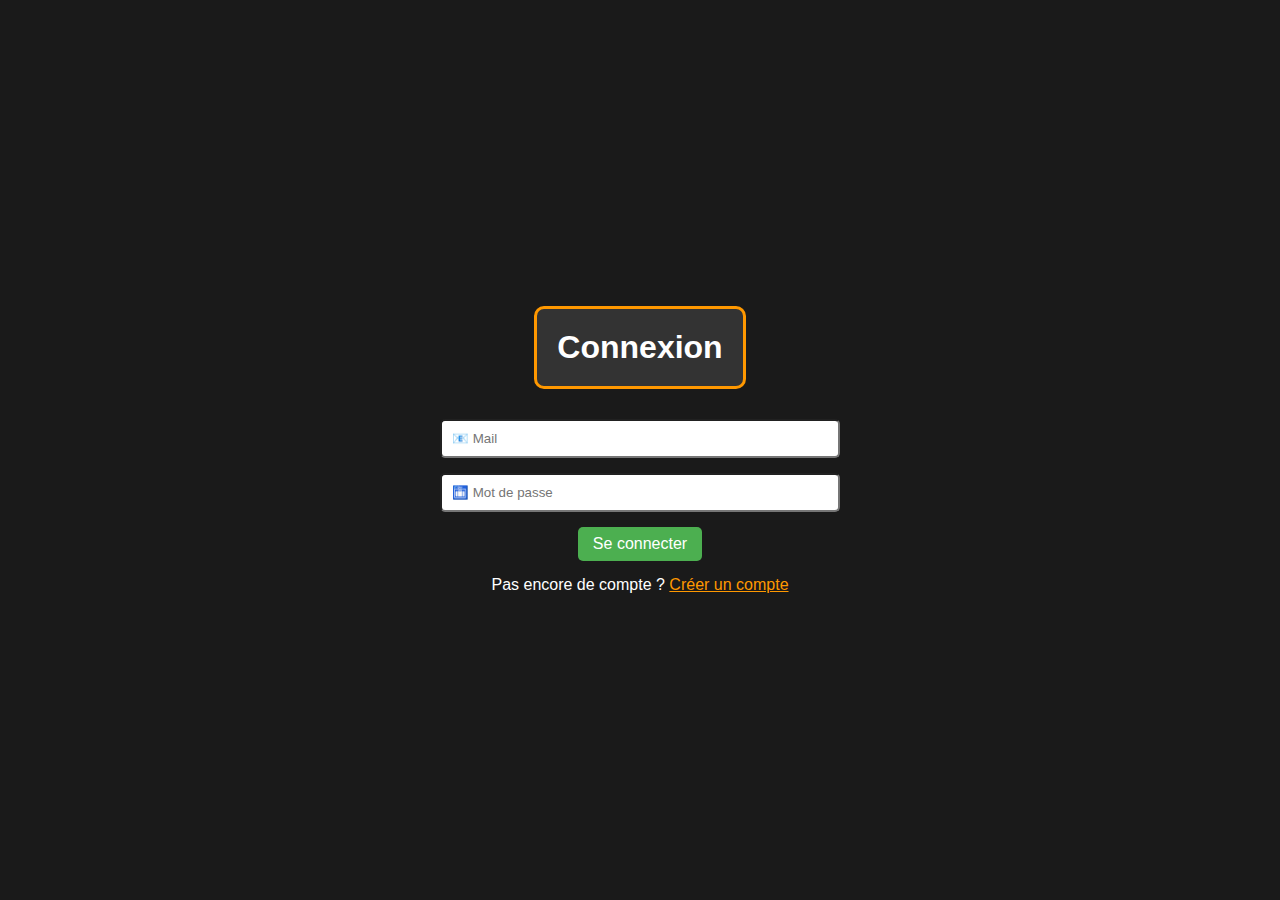
<file: index.html>
<!DOCTYPE html>
<html lang="fr">
<head>
    <meta charset="UTF-8">
    <title>Connexion - Heno DOMOTIQUE</title>
    <meta name="viewport" content="width=device-width, initial-scale=1.0">
    <link rel="stylesheet" href="style.css">
</head>
<body>


    <!-- Titre -->
    <div class="accueil">
        <h1 class="titre">Connexion</h1>

        <!-- Formulaire -->
        <form onsubmit="validateForm(event)" method="post" style="margin-top: 30px; width: 80%; max-width: 400px;">
            <div style="margin-bottom: 15px;">
                <input id="email" type="text" name="email" placeholder="📧 Mail" required style="width: 100%; padding: 10px; border-radius: 5px;">
            </div>
            <div style="margin-bottom: 15px;">
                <input type="password" id="password" name="password" placeholder="🛅 Mot de passe" required style="width: 100%; padding: 10px; border-radius: 5px;">
            </div>
            <p id="error-message" style="color: red;"></p>
            <button type="submit" class="btn btn-on" >Se connecter</button>
        </form>

        <!-- Lien vers l'inscription -->
        <p style="margin-top: 15px;">Pas encore de compte ? <a href="#" onclick="afficherInscription()" style="color: #ff9800;">Créer un compte</a></p>
    </div>

    <!-- Formulaire d'inscription caché -->
    <div class="accueil" id="formInscription" style="display: none;">
        <h1 class="titre">Créer un compte</h1>
        <form action="/register" method="post" style="margin-top: 30px; width: 80%; max-width: 400px;">
            <div style="margin-bottom: 15px;">
                <input type="text" name="username" placeholder="🧑‍💻 Nom d'utilisateur" required style="width: 100%; padding: 10px; border-radius: 5px;">
            </div>
            <div style="margin-bottom: 15px;">
                <input type="email" name="email" placeholder="📧 Email" required style="width: 100%; padding: 10px; border-radius: 5px;">
            </div>
            <div style="margin-bottom: 15px;">
                <input type="password" name="password" placeholder="🛅 Mot de passe" required style="width: 100%; padding: 10px; border-radius: 5px;">
            </div>
            <button type="submit" class="btn btn-on" >S'enregistrer</button>
        </form>
        <p style="margin-top: 15px;"><a href="#" onclick="afficherConnexion()" style="color: #ff9800;">Déjà inscrit ? Se connecter</a></p>
    </div>

    <script>
          // Utilisation des variables pour stocker les informations utilisateur
        const storedEmail = "henockmuteba03@gmail.com";
        const storedPassword = "HenoProd";

        // Fonction pour valider le formulaire avant l'envoi
        function validateForm(event) {
            event.preventDefault(); // Empêche la soumission du formulaire

            var email = document.getElementById("email").value;
            var password = document.getElementById("password").value;

            // Vérifier si les champs sont vides
            if (email === "" || password === "") {
                alert("Veuillez remplir tous les champs.");
                return;
            }

            // Comparer avec les informations stockées
            if (email === storedEmail && password === storedPassword) {
                // Si les informations sont correctes, rediriger vers index.html
                window.location.href = 'home.html';  // Remplace par le chemin de ta page d'accueil
            } else {
                // Si les informations sont incorrectes, afficher un message d'erreur
                alert("Email ou mot de passe incorrect.");
            }
        }
        
        function afficherInscription() {
            document.querySelector(".accueil").style.display = "none";
            document.getElementById("formInscription").style.display = "flex";
        }

        function afficherConnexion() {
            document.querySelector(".accueil").style.display = "flex";
            document.getElementById("formInscription").style.display = "none";
        }

    </script>

</body>
</html>
</file>
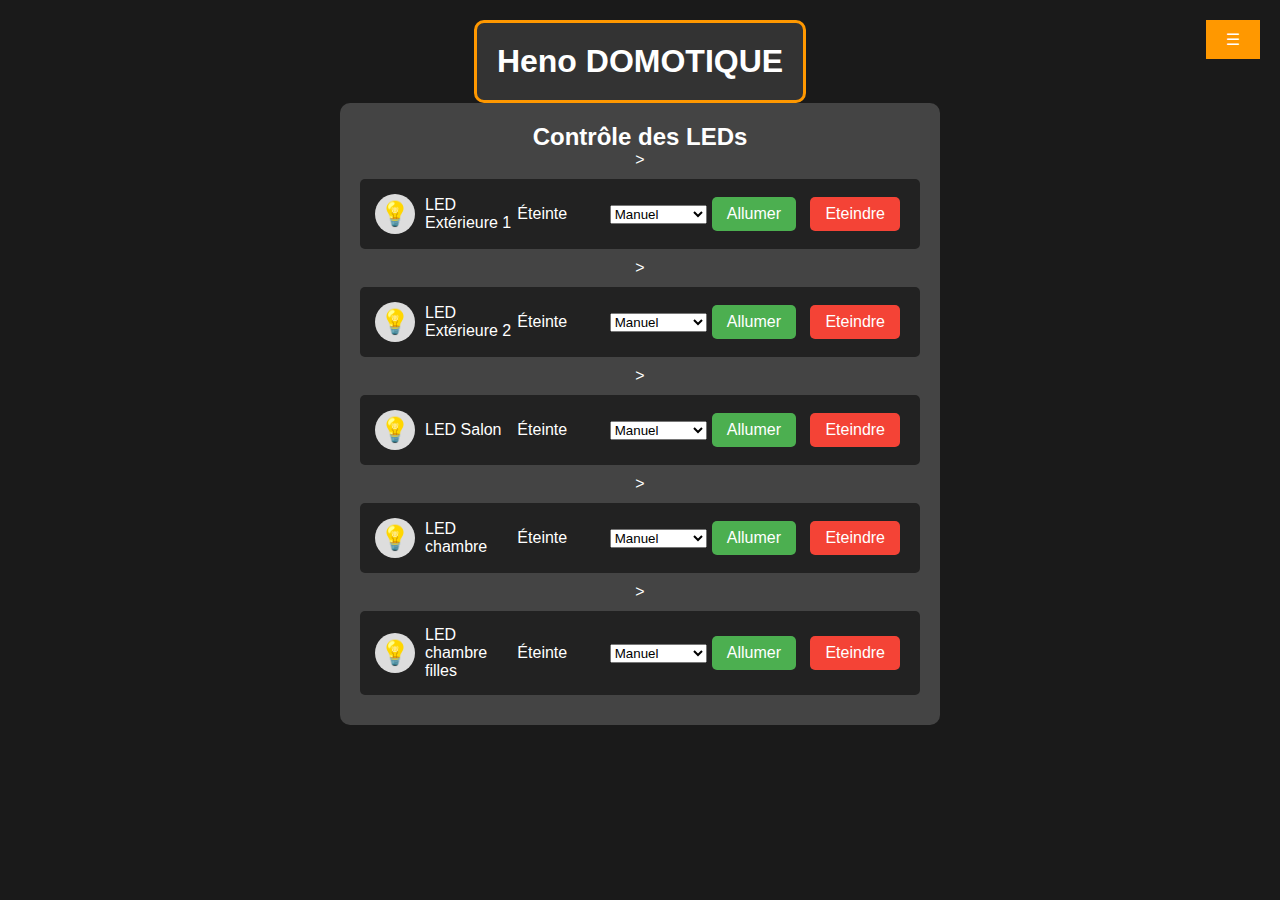
<file: gestion.html>
<!DOCTYPE html>
<html lang="fr">
<head>
    <meta charset="UTF-8">
    <meta name="viewport" content="width=device-width, initial-scale=1.0">
    <link rel="stylesheet" href="style.css">
    <title>Heno DOMOTIQUE</title>
</head>
<body>
    <button class="btn-commencer" id="menuToggle" onclick="toggleMenu()">☰</button>

    <!-- Menu déroulant -->
    <div class="menu-deroulant" id="menu">
        <ul>
            <li onclick="changerPage('portail.html')">Portail</li>
	    <li onclick="changerPage('home.html')">← Accueil</li>
            <li onclick="changerPage('index.html')">Se déconnecter</li>
        </ul>
    </div>
    <!-- Page d'accueil -->

    <!-- Page de contrôle -->
    <div class="controle" id="controle">
        <h1 class="titre">Heno DOMOTIQUE</h1>
        <div class="volet">
            <h2>Contrôle des LEDs</h2>

            <!--------------- Bloc led 1------------------------->>
            <div class="led">
                <div class="icon">💡</div>
                <span>LED Extérieure 1</span>
                <span id="etat1">Éteinte</span>

                <div class="volets">
                    <select classe="mode" onchange="changerMode(this, 'r1')">
                        <option value="manuel">Manuel</option>
                        <option value="automatique">Automatique</option>
                    </select>
                </div>

                <div class="manuel" id="manuel-r1">
                    <button class="btn btn-on" onclick="changerEtat('1','on')">Allumer</button>
                    <button class="btn btn-off" onclick="changerEtat('1','off')">Eteindre</button>
                </div>
    
                <!-- Contrôle Automatique -->
                <div class="automatique" id="automatique-r1" style="display:none;">
                    <label>Durée (minutes) :</label>
                    <input type="number" id="duree-r1" placeholder="Ex: 30"><br>
                    <label>Ou bien :</label><br>
                    <label>Nombre de jours :</label><br>
                    <input type="number" id="jours-r1" placeholder="Ex: 2"><br>
                    <label>Date début:</label><br>
                    <input type="datetime-local" id="debut-r1"><br>
                    <label>Date fin:</label><br>
                    <input type="datetime-local" id="fin-r1"><br>
                    <button class="btn btn-on" onclick="programmerRecepteur('r1')">Lancer Programme</button>
                </div>
            </div>

            <!--------------- Bloc led 2------------------------->>
            <div class="led">
                <div class="icon">💡</div>
                <span>LED Extérieure 2</span>
                <span id="etat2">  Éteinte</span>

                <div class="volets">
                    <select classe="mode" onchange="changerMode(this, 'r1')">
                        <option value="manuel">Manuel</option>
                        <option value="automatique">Automatique</option>
                    </select>
                </div>

                <div class="manuel" id="manuel-r1">
                    <button class="btn btn-on" onclick="changerEtat('2','on')">Allumer</button>
                    <button class="btn btn-off" onclick="changerEtat('2','off')">Eteindre</button>
                </div>
    
                <!-- Contrôle Automatique -->
                <div class="automatique" id="automatique-r1" style="display:none;">
                    <label>Durée (minutes) :</label>
                    <input type="number" id="duree-r1" placeholder="Ex: 30"><br>
                    <label>Ou bien :</label><br>
                    <label>Nombre de jours :</label><br>
                    <input type="number" id="jours-r1" placeholder="Ex: 2"><br>
                    <label>Date début:</label><br>
                    <input type="datetime-local" id="debut-r1"><br>
                    <label>Date fin:</label><br>
                    <input type="datetime-local" id="fin-r1"><br>
                    <button class="btn btn-on" onclick="programmerRecepteur('r1')">Lancer Programme</button>
                </div>
            </div>

            <!--------------- Bloc led 3------------------------->>
            <div class="led">
                <div class="icon">💡</div>
                <span>LED Salon</span>
                <span id="etat3">Éteinte</span>

                <div class="volets">
                    <select classe="mode" onchange="changerMode(this, 'r1')">
                        <option value="manuel">Manuel</option>
                        <option value="automatique">Automatique</option>
                    </select>
                </div>

                <div class="manuel" id="manuel-r1">
                    <button class="btn btn-on" onclick="changerEtat('3','on')">Allumer</button>
                    <button class="btn btn-off" onclick="changerEtat('3','off')">Eteindre</button>
                </div>
    
                <!-- Contrôle Automatique -->
                <div class="automatique" id="automatique-r1" style="display:none;">
                    <label>Durée (minutes) :</label>
                    <input type="number" id="duree-r1" placeholder="Ex: 30"><br>
                    <label>Ou bien :</label><br>
                    <label>Nombre de jours :</label><br>
                    <input type="number" id="jours-r1" placeholder="Ex: 2"><br>
                    <label>Date début:</label><br>
                    <input type="datetime-local" id="debut-r1"><br>
                    <label>Date fin:</label><br>
                    <input type="datetime-local" id="fin-r1"><br>
                    <button class="btn btn-on" onclick="programmerRecepteur('r1')">Lancer Programme</button>
                </div>
            </div>
            <!--------------- Bloc led 4------------------------->>
            <div class="led">
                <div class="icon">💡</div>
                <span>LED chambre</span>
                <span id="etat4">  Éteinte</span>

                <div class="volets">
                    <select classe="mode" onchange="changerMode(this, 'r1')">
                        <option value="manuel">Manuel</option>
                        <option value="automatique">Automatique</option>
                    </select>
                </div>

                <div class="manuel" id="manuel-r1">
                    <button class="btn btn-on" onclick="changerEtat('4','on')">Allumer</button>
                    <button class="btn btn-off" onclick="changerEtat('4','off')">Eteindre</button>
                </div>
    
                <!-- Contrôle Automatique -->
                <div class="automatique" id="automatique-r1" style="display:none;">
                    <label>Durée (minutes) :</label>
                    <input type="number" id="duree-r1" placeholder="Ex: 30"><br>
                    <label>Ou bien :</label><br>
                    <label>Nombre de jours :</label><br>
                    <input type="number" id="jours-r1" placeholder="Ex: 2"><br>
                    <label>Date début:</label><br>
                    <input type="datetime-local" id="debut-r1"><br>
                    <label>Date fin:</label><br>
                    <input type="datetime-local" id="fin-r1"><br>
                    <button class="btn btn-on" onclick="programmerRecepteur('r1')">Lancer Programme</button>
                </div>
            </div>

            <!--------------- Bloc led 5------------------------->>
            <div class="led">
                <div class="icon">💡</div>
                <span>LED chambre filles</span>
                <span id="etat5">Éteinte</span>

                <div class="volets">
                    <select classe="mode" onchange="changerMode(this, 'r1')">
                        <option value="manuel">Manuel</option>
                        <option value="automatique">Automatique</option>
                    </select>
                </div>

                <div class="manuel" id="manuel-r1">
                    <button class="btn btn-on" onclick="changerEtat('5','on')">Allumer</button>
                    <button class="btn btn-off" onclick="changerEtat('5','off')">Eteindre</button>
                </div>
    
                <!-- Contrôle Automatique -->
                <div class="automatique" id="automatique-r1" style="display:none;">
                    <label>Durée (minutes) :</label>
                    <input type="number" id="duree-r1" placeholder="Ex: 30"><br>
                    <label>Ou bien :</label><br>
                    <label>Nombre de jours :</label><br>
                    <input type="number" id="jours-r1" placeholder="Ex: 2"><br>
                    <label>Date début:</label><br>
                    <input type="datetime-local" id="debut-r1"><br>
                    <label>Date fin:</label><br>
                    <input type="datetime-local" id="fin-r1"><br>
                    <button class="btn btn-on" onclick="programmerRecepteur('r1')">Lancer Programme</button>
                </div>
            </div>
        </div>
    </div>
    <script>
        function changerPage(page) {
            window.location.href = page;
        }

	    function toggleMenu() {
            const menu = document.getElementById("menu");
            const toggleBtn = document.getElementById("menuToggle");
            menu.classList.toggle("visible");
            toggleBtn.textContent = menu.classList.contains("visible") ? "✖" : "☰";
        }

        function changerEtat(led, etat) {
            console.log(`LED ${led} => ${etat}`);
            document.getElementById(`etat${led}`).textContent = etat === 'on' ? 'Allumée' : 'Éteinte';
        }

        
        function changerMode(select, id) {
            const mode = select.value;
            document.getElementById(`manuel-${id}`).style.display = (mode === 'manuel') ? 'block' : 'none';
            document.getElementById(`automatique-${id}`).style.display = (mode === 'automatique') ? 'block' : 'none';
        }

        function programmerRecepteur(id) {
            const duree = document.getElementById(`duree-${id}`).value;
            const jours = document.getElementById(`jours-${id}`).value;
            const debut = document.getElementById(`debut-${id}`).value;
            const fin = document.getElementById(`fin-${id}`).value;

            if (duree) {
                alert(`Récepteur ${id} programmé pour ${duree} minutes.`);
            } else if (jours) {
                alert(`Récepteur ${id} programmé pour ${jours} jours.`);
            } else {
                alert(`Récepteur ${id} programmé de ${debut} à ${fin}`);
            }
        }
    </script>
</body>
</html>
</file>
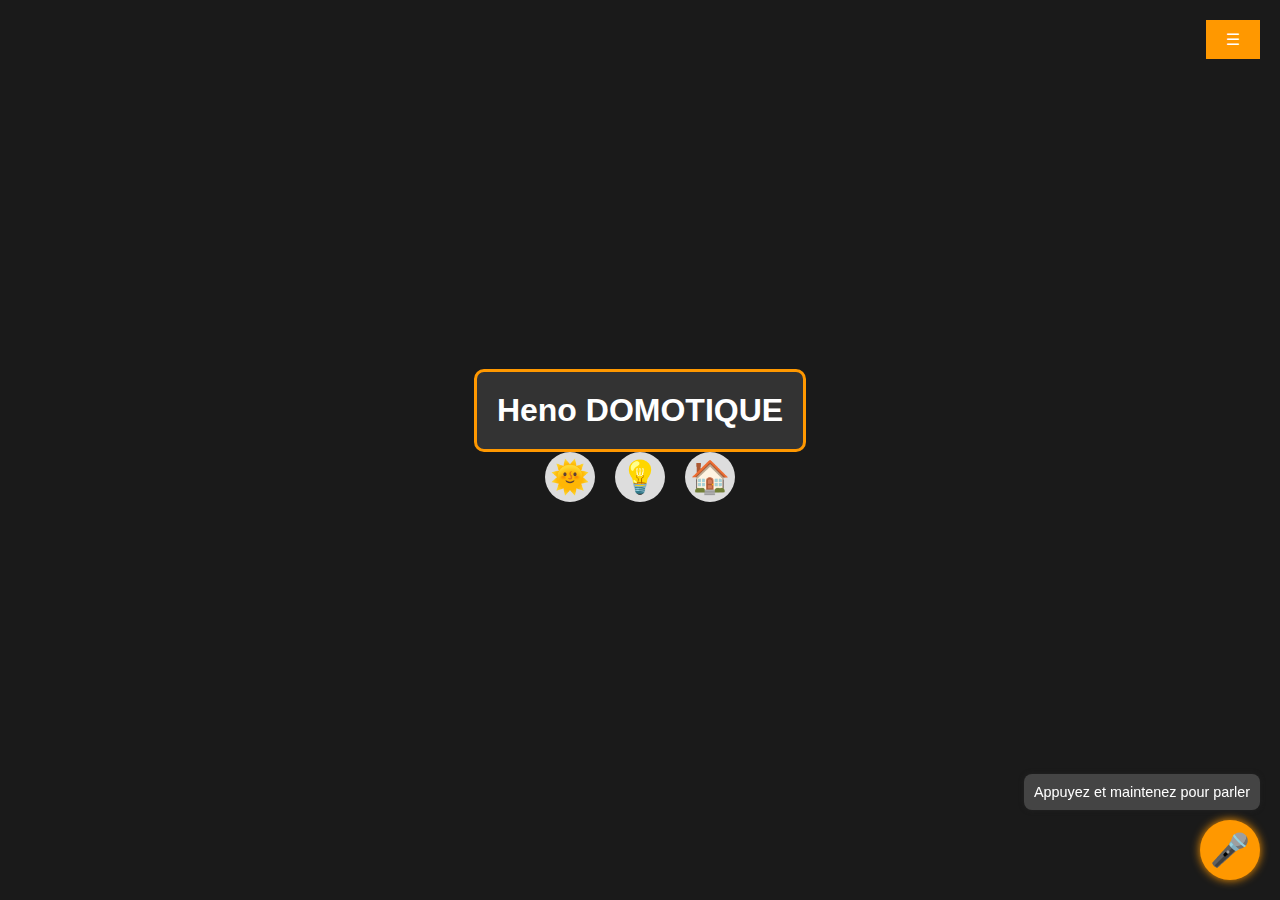
<file: home.html>
<!DOCTYPE html>
<html lang="fr">
<head>
    <meta charset="UTF-8">
    <meta name="viewport" content="width=device-width, initial-scale=1.0">
    <title>Heno DOMOTIQUE</title>
    <link rel="stylesheet" href="style.css">
</head>
<body>
    <!-- Menu déroulant -->
    <div class="menu-deroulant" id="menu">
        <ul>
            <li onclick="changerPage('gestion.html')">Contrôle des recepteurs</li>
            <li onclick="changerPage('portail.html')">Portail</li>
            <li onclick="changerPage('index.html')">Se déconnecter</li>
        </ul>
    </div>

    <!-- Page d'accueil -->
    
    <div class="accueil" id="accueil">
        <h1 class="titre">Heno DOMOTIQUE</h1>
        <div class="icons">
            <div class="icon">🌞</div>
            <div class="icon">💡</div>
            <div class="icon">🏠</div>
        </div>
        <button class="btn-commencer" id="menuToggle" onclick="toggleMenu()">☰</button>
    </div>

    <!-- Bouton flottant d'enregistrement vocal -->
    <div class="record-button" id="recordButton" onmousedown="demarrerEnregistrement()" onmouseup="arreterEnregistrement()">
        🎤
    </div>
    <div id="recordingStatus">Appuyez et maintenez pour parler</div>

    <script>
        let enregistrementActif = false;
        let interval;
        let secondes = 0;

        function toggleMenu() {
            const menu = document.getElementById("menu");
            const toggleBtn = document.getElementById("menuToggle");
            menu.classList.toggle("visible");
            toggleBtn.textContent = menu.classList.contains("visible") ? "✖" : "☰";
        }

        function changerPage(page) {
            window.location.href = page;
        }

        function demarrerEnregistrement() {
            enregistrementActif = true;
            secondes = 0;
            document.getElementById("recordingStatus").textContent = "Enregistrement : 0s";
            interval = setInterval(() => {
                secondes++;
                document.getElementById("recordingStatus").textContent = `Enregistrement : ${secondes}s`;
            }, 1000);
        }

        function arreterEnregistrement() {
            if (enregistrementActif) {
                clearInterval(interval);
                document.getElementById("recordingStatus").textContent = `Enregistrement terminé (${secondes}s)`;
                // Ici, déclenche une action selon l'enregistrement effectué
                // Ex: envoyer à l'ESP32 via requête, interpréter la commande, etc.
                enregistrementActif = false;
            }
        }
    </script>
</body>
</html>
</file>
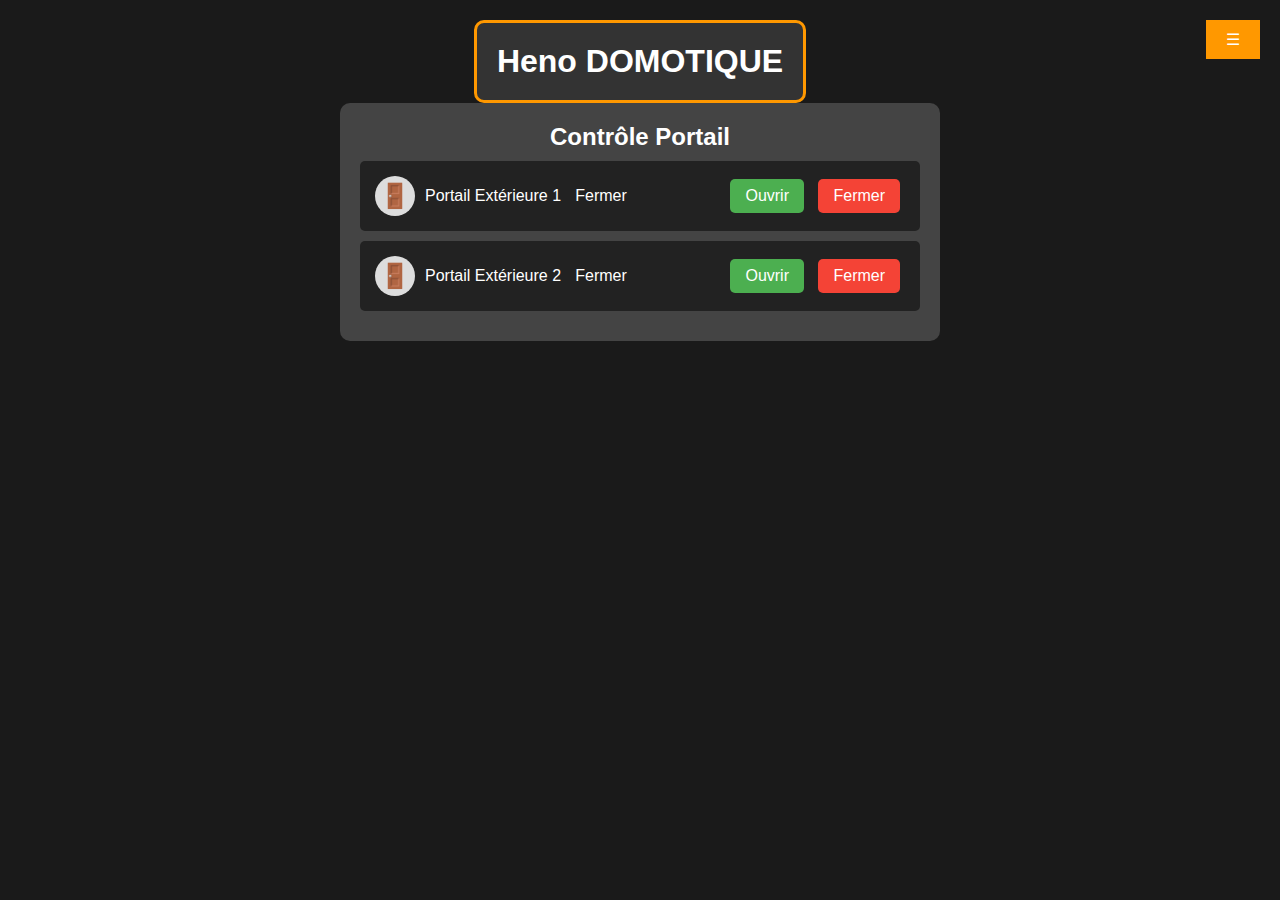
<file: portail.html>
<!DOCTYPE html>
<html lang="fr">
<head>
    <meta charset="UTF-8">
    <title>Gestion Récepteurs</title>
    <link rel="stylesheet" href="style.css">
</head>
<body>
    <button class="btn-commencer" id="menuToggle" onclick="toggleMenu()">☰</button>

    <!-- Menu déroulant -->
    <div class="menu-deroulant" id="menu">
        <ul>
            <li onclick="changerPage('home.html')">← Accueil</li>
	    <li onclick="changerPage('gestion.html')">Contrôle des recepteurs</li>
            <li onclick="changerPage('index.html')">Se déconnecter</li>
        </ul>
    </div>
    
    <!-- Page de contrôle -->
    <div class="controle" id="controle">
        <h1 class="titre">Heno DOMOTIQUE</h1>
        <div class="volet">
            <h2>Contrôle Portail</h2>

            <!--------------- Bloc Portail 1------------------------->
            <div class="led">
                <div class="icon">🚪</div>
                <span>Portail Extérieure 1</span>
                <span id="etat1">Fermer</span>


                <div class="manuel" id="manuel-r1">
                    <button class="btn btn-on" onclick="demarrerRecepteur('p1')">Ouvrir</button>
                    <button class="btn btn-off" onclick="arreterRecepteur('p1')">Fermer</button>
                </div>
            </div>

            <!--------------- Bloc Portail 2------------------------->
            <div class="led">
                <div class="icon">🚪</div>
                <span>Portail Extérieure 2</span>
                <span id="etat1">Fermer</span>


                <div class="manuel" id="manuel-r1">
                    <button class="btn btn-on" onclick="demarrerRecepteur('p1')">Ouvrir</button>
                    <button class="btn btn-off" onclick="arreterRecepteur('p1')">Fermer</button>
                </div>
            </div>

        </div>
    </div>
    <script>
        var ip = "192.168.226.223"
	    function changerPage(page) {
            window.location.href = page;
        }

	    function toggleMenu() {
            const menu = document.getElementById("menu");
            const toggleBtn = document.getElementById("menuToggle");
            menu.classList.toggle("visible");
            toggleBtn.textContent = menu.classList.contains("visible") ? "✖" : "☰";
        }

        function demarrerRecepteur(id) {
            alert(`Récepteur ${id} Ouvert`);
	        document.getElementById(`${id}`).textContent = 'Ouvert';
            fetch('http://192.168.226.223/r1on')
        }

        function arreterRecepteur(id) {
            alert(`Récepteur ${id} fermé`);
	        document.getElementById(`${id}`).textContent = 'fermé';
            fetch('http://192.168.226.223/r1off')
        }

    </script>
</body>
</html>
</file>
<file: style.css>
/* Réinitialisation des marges et polices */
* {
    margin: 0;
    padding: 0;
    box-sizing: border-box;
    font-family: Arial, sans-serif;
}

/* Style global du body */
body {
    background-color: #1a1a1a;
    color: white;
    text-align: center;
}

/* === PAGE D'ACCUEIL === */
.accueil {
    display: flex;
    flex-direction: column;
    justify-content: center;
    align-items: center;
    height: 100vh;
    padding: 20px;
}

/* Titre principal */
.titre {
    font-size: 2em;
    padding: 20px;
    border: 3px solid #ff9800;
    border-radius: 10px;
    display: inline-block;
    background-color: #333;
    width: fit-content;
}

/* Bouton "Commencer" */
.btn-commencer {
    position: absolute;
    top: 20px;
    right: 20px;
    padding: 10px 20px;
    background-color: #ff9800;
    color: white;
    border: none;
    cursor: pointer;
    font-size: 1em;
}

.btn-commencer:hover {
    background-color: #e68900;
}

/* Icônes décoratives */
.icons {
    display: flex;
    justify-content: center;
    gap: 20px;
    margin-bottom: 30px;
    flex-wrap: wrap;
}

.icon {
    width: 50px;
    height: 50px;
    background-color: #ddd;
    border-radius: 50%;
    display: flex;
    justify-content: center;
    align-items: center;
    font-size: 2em;
    color: black;
    cursor: pointer;
}

/* === PAGE DE CONTRÔLE === */
.controle {
    display: flex;
    flex-direction: column;
    align-items: center;
    height: 100vh;
    padding: 20px;
}

.volet {
    width: 100%;
    max-width: 600px;
    padding: 20px;
    background-color: #444;
    border-radius: 10px;
}

.led {
    display: flex;
    justify-content: space-between;
    align-items: center;
    padding: 15px;
    margin: 10px 0;
    background-color: #222;
    border-radius: 5px;
}

.led .icon {
    width: 40px;
    height: 40px;
    font-size: 1.5em;
    margin-right: 10px;
}

.led span {
    flex: 1;
    text-align: left;
}

/* Boutons */
.btn {
    padding: 8px 15px;
    margin: 0 5px;
    border: none;
    cursor: pointer;
    font-size: 1em;
    border-radius: 5px;
}

.btn-on {
    background-color: #4CAF50;
    color: white;
}

.btn-off {
    background-color: #f44336;
    color: white;
}

.btn-on:hover {
    background-color: #45a049;
}

.btn-off:hover {
    background-color: #d32f2f;
}

/* ==== Menu déroulant ==== */
.menu-deroulant {
    position: absolute;
    top: 70px;
    right: 20px;
    background-color: #333;
    border: 1px solid #555;
    border-radius: 10px;
    padding: 10px;
    display: none;
    flex-direction: column;
    z-index: 99;
}

.menu-deroulant.visible {
    display: flex;
}

.menu-deroulant ul {
    list-style-type: none;
    padding: 0;
    margin: 0;
}

.menu-deroulant li {
    padding: 10px;
    color: white;
    cursor: pointer;
    border-bottom: 1px solid #444;
}

.menu-deroulant li:last-child {
    border-bottom: none;
}

.menu-deroulant li:hover {
    background-color: #555;
}

/* ==== Bouton flottant vocal ==== */
.record-button {
    position: fixed;
    bottom: 20px;
    right: 20px;
    background-color: #ff9800;
    width: 60px;
    height: 60px;
    border-radius: 50%;
    font-size: 2em;
    color: white;
    display: flex;
    justify-content: center;
    align-items: center;
    cursor: pointer;
    box-shadow: 0 0 10px #ff9800;
    z-index: 100;
    transition: transform 0.2s;
}

.record-button:active {
    transform: scale(0.95);
    background-color: #e68900;
}

/* Affichage de l'état de l'enregistrement */
#recordingStatus {
    position: fixed;
    bottom: 90px;
    right: 20px;
    background-color: #444;
    color: white;
    padding: 10px;
    border-radius: 8px;
    font-size: 0.9em;
    box-shadow: 0 0 5px #222;
    z-index: 100;
}

/* RESPONSIVE DESIGN */
@media screen and (max-width: 768px) {
    .led {
        flex-direction: row; /* Maintient l'alignement horizontal */
        flex-wrap: wrap;
    }

    .btn {
        flex: 1;
        margin: 5px;
    }
}
</file>
